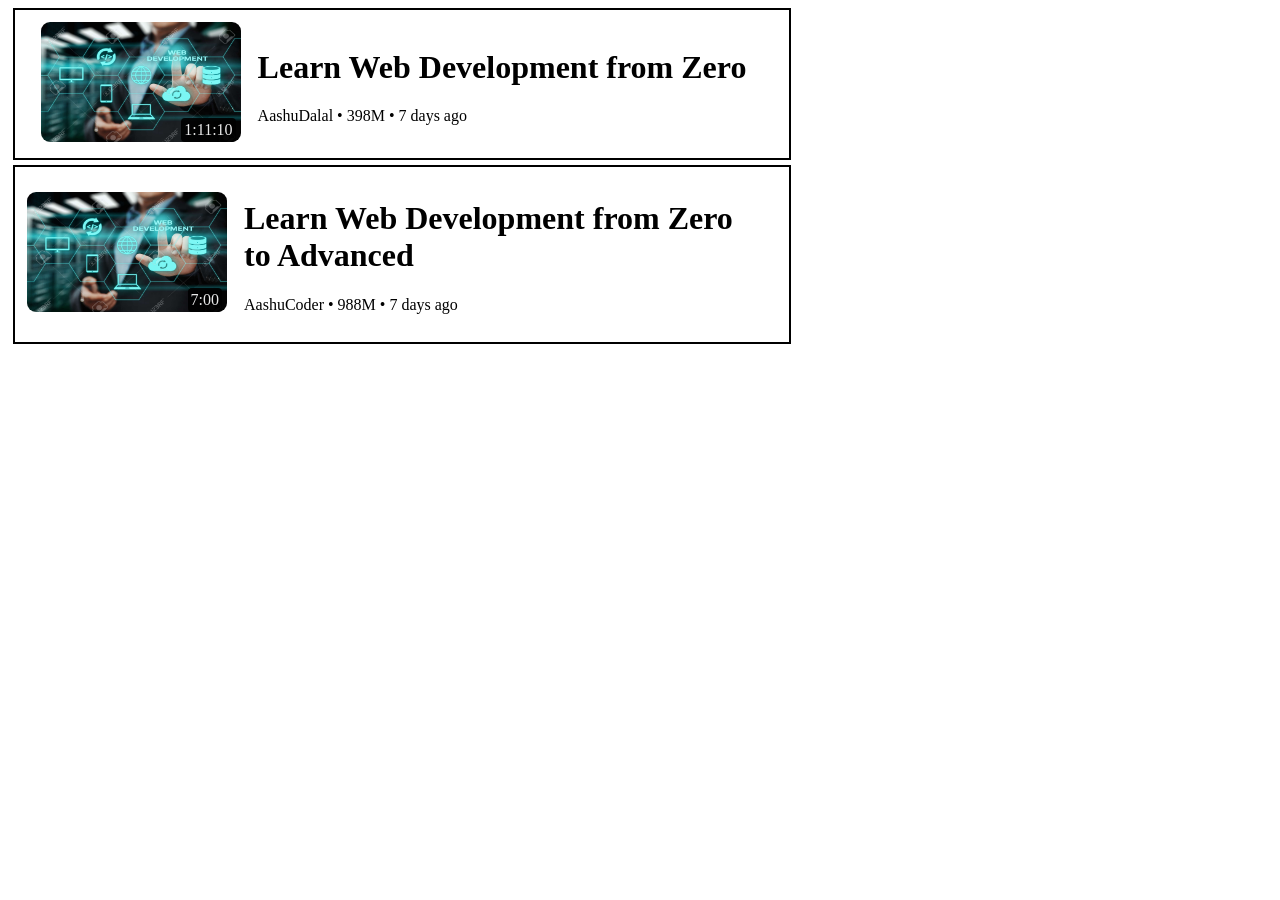
<file: dynamicWebsite/index.html>
<!DOCTYPE html>
<html lang="en">

<head>
    <meta charset="UTF-8">
    <meta name="viewport" content="width=device-width, initial-scale=1.0">
    <title>Dynamic Website Builder</title>
    <link rel="stylesheet" href="style.css">
</head>

<body>
    <div class="container">
        <div class="card">
            <div class="image">
                <img src="thumbnail.jpg" alt="thumbnail">

                <div class="capsule">1:11:10</div>
            </div>

            <div class="text">
                <h1>Learn Web Development from Zero</h1>
                <p>AashuDalal  •  398M  •  7 days ago</p>
            </div>
        </div>
    </div>
    <script src="script.js"></script>
</body>

</html>
</file>
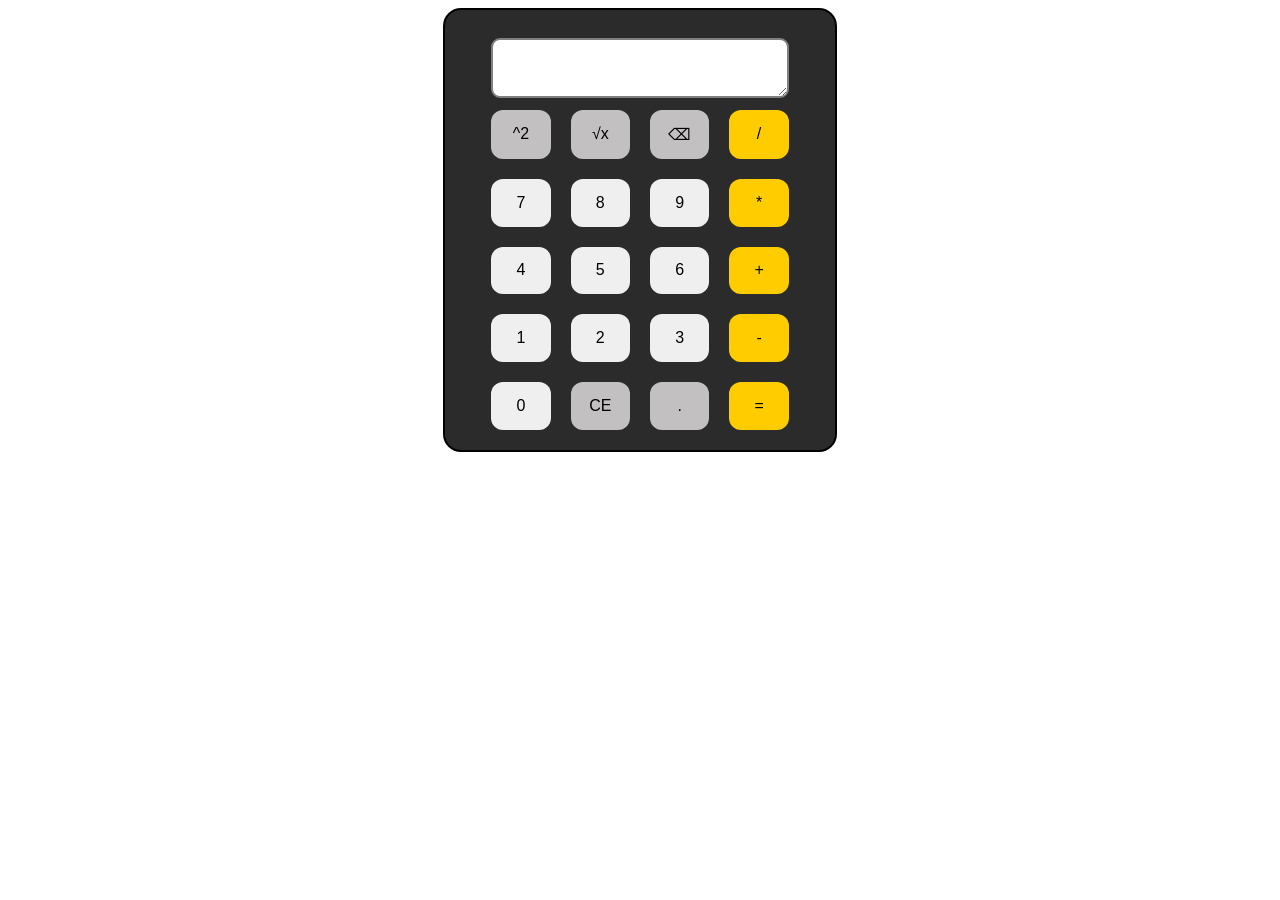
<file: faulty calculator/index.html>
<!DOCTYPE html>
<html lang="en">
<head>
    <meta charset="UTF-8">
    <meta name="viewport" content="width=device-width, initial-scale=1.0">
    <title>Faulty Calculator</title>
    <link rel="stylesheet" href="style.css">
</head>
<body>
    <div class="container">
        <textarea id="screen" readonly></textarea>
        <div class="buttons">
            <button class="btn other">^2</button>
            <button class="btn other">√x</button>
            <button class="btn other">⌫</button>
            <button class="btn arithmetic">/</button>
            <button class="btn number">7</button>
            <button class="btn number">8</button>
            <button class="btn number">9</button>
            <button class="btn arithmetic">*</button>
            <button class="btn number">4</button>
            <button class="btn number">5</button>
            <button class="btn number">6</button>
            <button class="btn arithmetic">+</button>
            <button class="btn number">1</button>
            <button class="btn number">2</button>
            <button class="btn number">3</button>
            <button class="btn arithmetic">-</button>
            <button class="btn number">0</button>
            <button class="btn other">CE</button>
            <button class="btn other">.</button>
            <button class="btn arithmetic">=</button>
        </div>
    </div>
    <script src="script.js"></script>
</body>
</html>
</file>
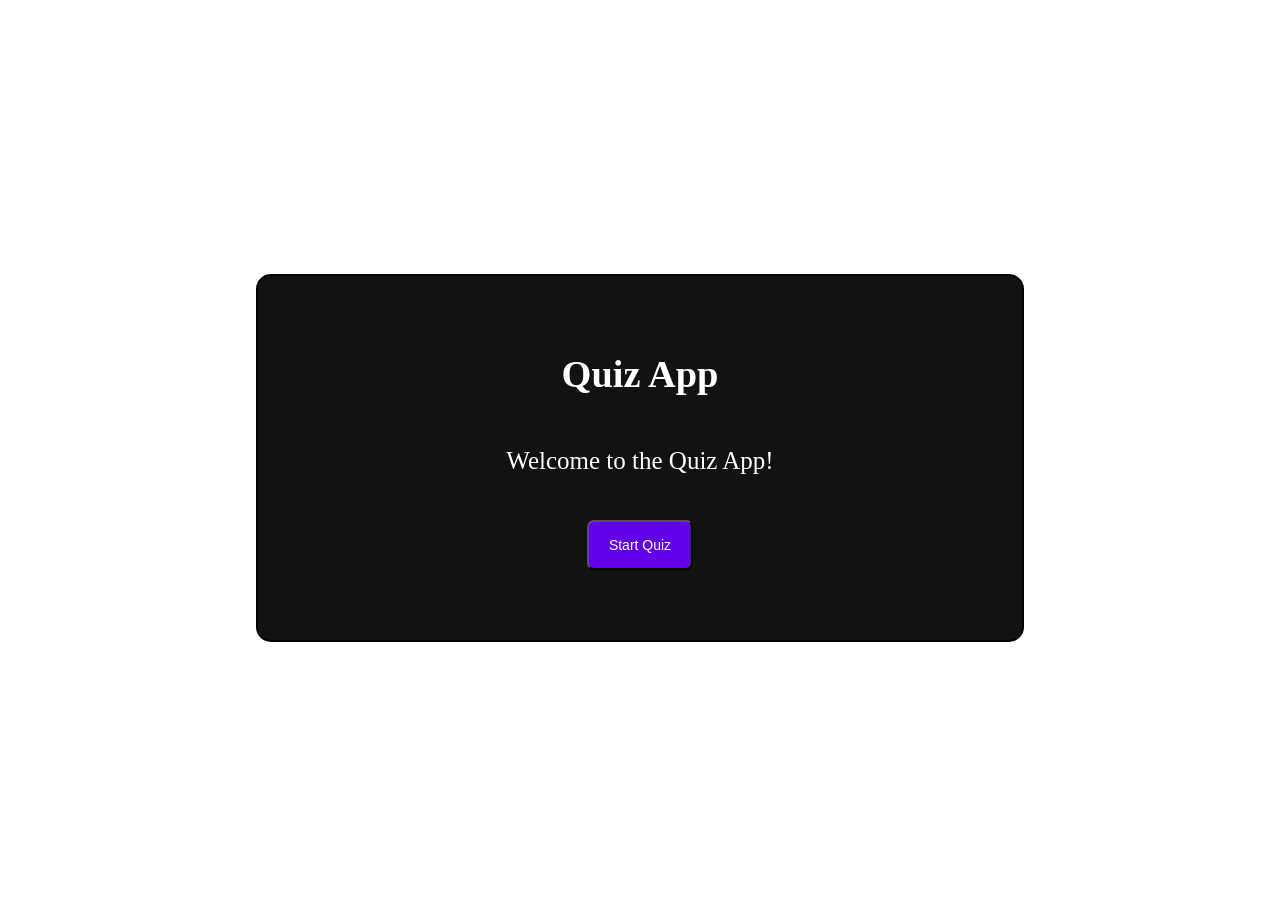
<file: qiuiz app/index.html>
<!DOCTYPE html>
<html lang="en">
<head>
    <meta charset="UTF-8">
    <meta name="viewport" content="width=device-width, initial-scale=1.0">
    <title>Quiz App</title>
    <style>
        body{
            display: flex;
            flex-direction: column;
            justify-content: center;
            align-items: center;
            min-height: 100vh;
        }
        .container{
            width: 60vw;
            border: 2px solid black;
            border-radius: 15px;
            margin: 10px;
            font-size:larger;
            padding: 50px 90px;
            display: flex;
            flex-direction: column;
            align-items: center;
            justify-content: center;
            box-sizing: border-box;
            color: #ffffff;
            background-color: #121212;
        }
        .container button{
            padding: 15px 20px;
            cursor: pointer;
            background-color: #6200ea;
            border-radius: 7px ;
            font-size: 14px;
            color: white;
        }
        .container p{
            font-size: 25px;
        }
        .temp{
            border: 2px solid black;
            width: 60vw;
            box-sizing: border-box;
            height: 300px;
            border-radius: 8px;
            padding: 10px;
            display: flex;
            flex-direction: column;
            justify-content: center;
            color: #ffffff;
            align-items: center;
            background-color: #1e1e1e;
        }
        .temp h2,label,button{
            margin: 20px 5px;
        }
        .temp label{
            color: #aaa;
        }
         .temp button{
            padding: 10px 15px;
            cursor: pointer;
            background-color: #6200ea;
            border-radius: 7px ;
            font-size: 14px;
            color: white;
        }

    </style>
</head>
<body>
    <div class="container">
        <h1>Quiz App</h1>
        <p>Welcome to the Quiz App!</p>
        <button id="start">Start Quiz</button>
    </div>
    <div class="temp" style="display: none;" id="quizBox">
        <h2 id="question">Question</h2>
        <div>
            <input type="radio" name="option" id="opt1">
            <label for="opt1" id="label1"></label>
        </div>
        <div>
            <input type="radio" name="option" id="opt2">
            <label for="opt2" id="label2"></label>
        </div>
        <div>
            <input type="radio" name="option" id="opt3">
            <label for="opt3" id="label3"></label>
        </div>
        <div>
            <input type="radio" name="option" id="opt4">
            <label for="opt4" id="label4"></label>
        </div>
        <button id="next">Next</button>
    </div>
    <script src="script.js"></script>
</body>
</html>
</file>
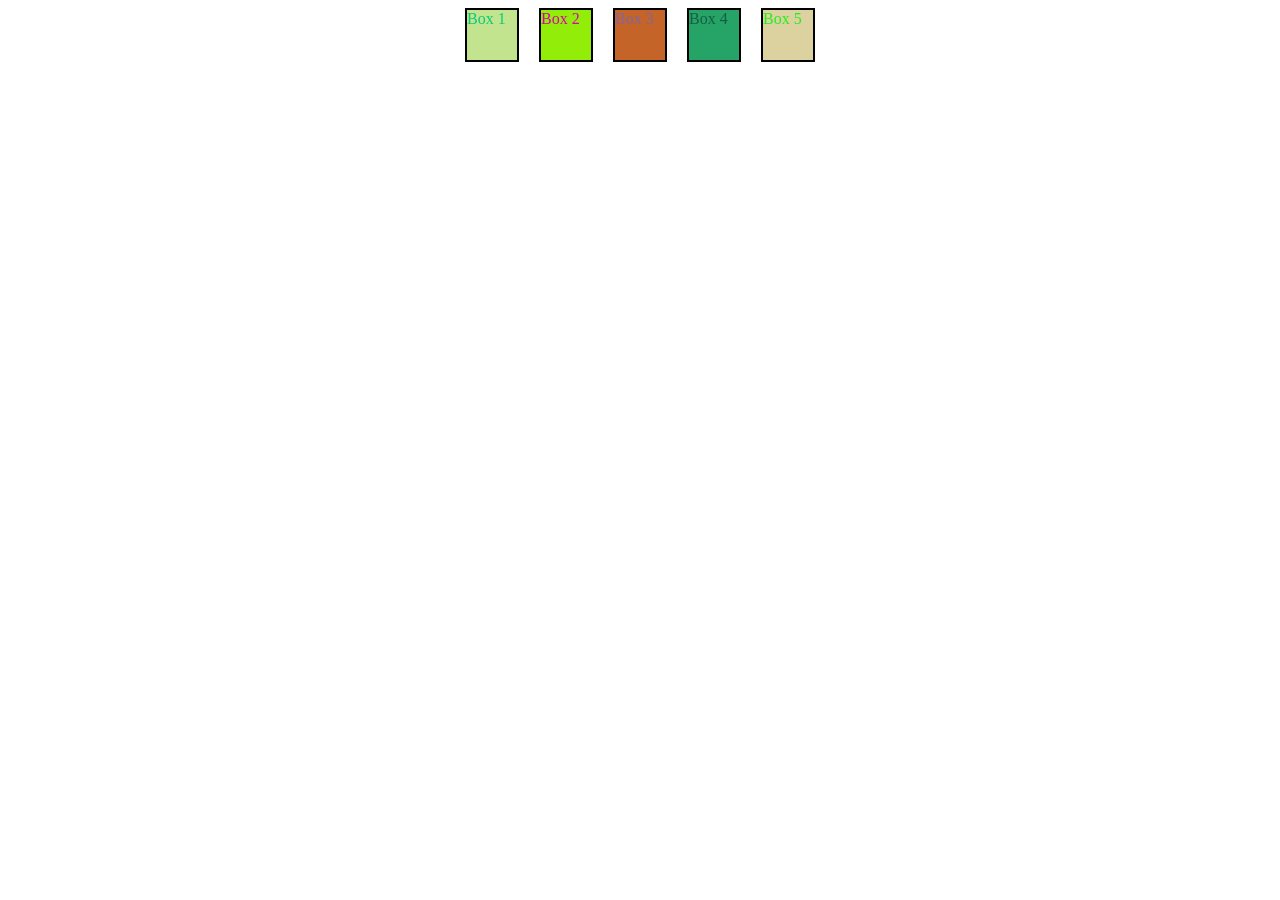
<file: colorBox.html>
<!DOCTYPE html>
<html lang="en">
<head>
    <meta charset="UTF-8">
    <meta name="viewport" content="width=device-width, initial-scale=1.0">
    <title>Color The Box</title>
    <style>
        .container{
            display: flex;
            gap: 20px;
            justify-content: center;
            align-items: center;
        }
        .box{
            height: 50px;
            width: 50px;
            border: 2px solid black;
            align-items: center;
            justify-content: center;
        }
    </style>
</head>
<body>
    <div class="container">
        <div class="box">Box 1</div>
        <div class="box">Box 2</div>
        <div class="box">Box 3</div>
        <div class="box">Box 4</div>
        <div class="box">Box 5</div>
    </div>

    <script>
        let boxes = document.querySelector(".container").children;

        function getRandomColor(){
            let val1 = Math.ceil(0+Math.random()*255);
            let val2 = Math.ceil(0+Math.random()*255);
            let val3 = Math.ceil(0+Math.random()*255);
            return `rgb(${val1}, ${val2}, ${val3})`;
        }
        Array.from(boxes).forEach(e =>{
            e.style.backgroundColor = getRandomColor();
            e.style.color = getRandomColor();
        })
        
    </script>
</body>
</html>
</file>
<file: dynamicWebsite/style.css>
.card{
    width: 750px;
    padding: 0 12px ;
    border: 2px solid black;
    display: flex;
    margin: 5px;
    justify-content: center;
    align-items: center;
    padding: 12px;
}
.card img{
    width: 200px;
    height: 120px;
    border-radius: 9px;
}
.text p,h1{
    padding: 0 17px ;
}
.image{
    position: relative;
}
.image .capsule{
    position: absolute;
    bottom: 4px;
    z-index: 10;
    right: 5px;
    color: white;
    background-color: black;
    opacity: 0.9;
    border-radius: 4px;
    padding: 3px;

}
</file>
<file: faulty calculator/style.css>
body{
    display: flex;
    text-align: center;
    justify-content: center;
}
.container{
    width: 350px;
    height: 400px;
    border: 2px solid black;
    padding: 20px;
    border-radius: 18px;
    background-color: rgb(43, 43, 43);
}
textarea{
    margin: 8px;
    padding: 10px;
    width: 85%;
    height: 60px;
    box-sizing: border-box;
    border-radius: 9px;
    text-align: right;
    border : 2px solid gray;
}
.buttons{
    width: 85%;
    margin: auto;
    height: 80%;
    display: grid;
    grid-template-columns: repeat(4,1fr);
    gap: 20px;
    box-sizing: border-box;
}
.buttons button{
    border-radius: 12px;
    border: none;
    font-size: 16px;
    cursor: pointer;
}
.btn:hover{
    opacity: 0.6;
}
.other{
    background-color: #c2c0c0;
}
.arithmetic{
            background-color: #ffcc00;
        }
</file>
